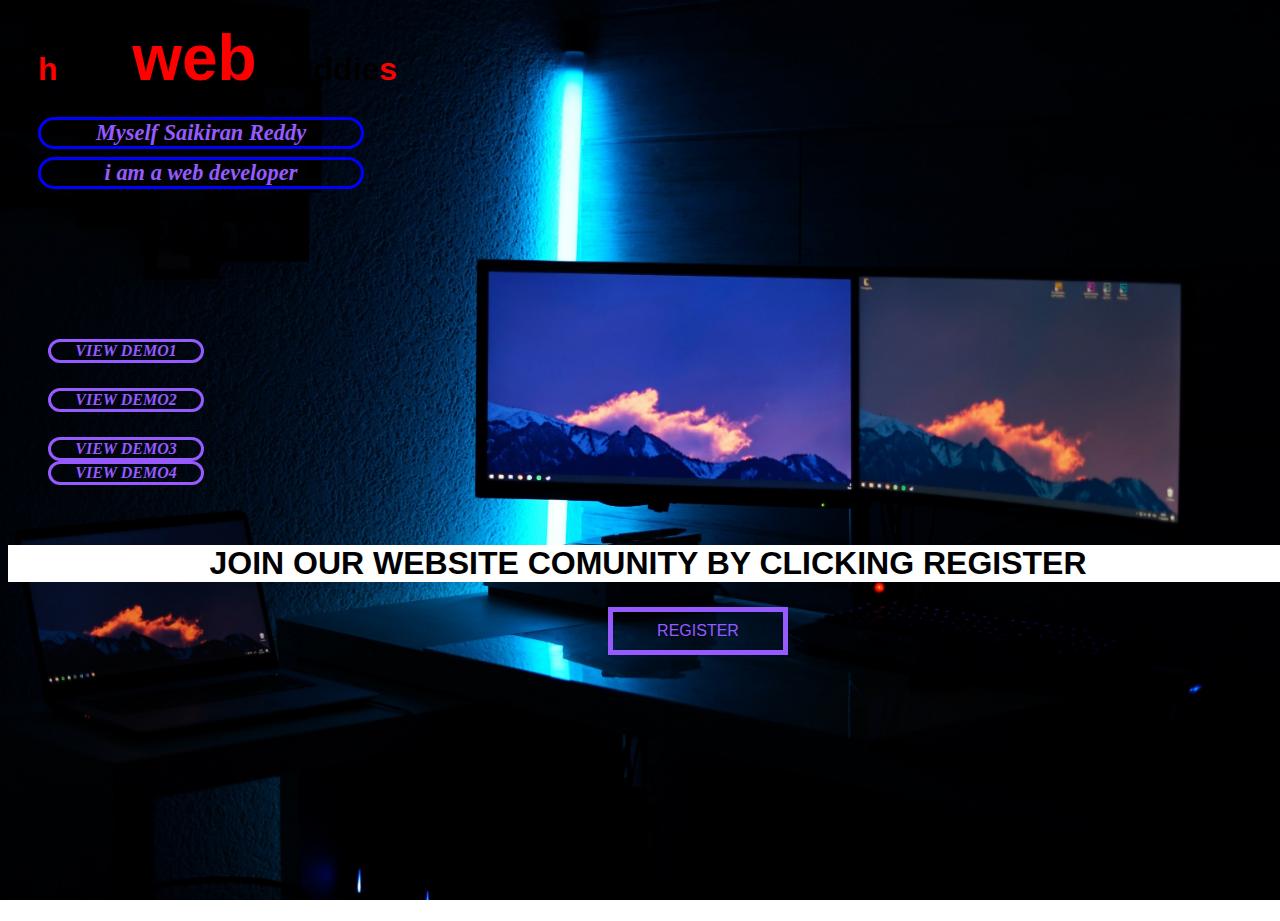
<file: index.html>
<!DOCTYPE html>
<html>
<head>
	<title>saikiranreddy</title> 
	<meta charset="utf-8">
	<meta name="viewport" content="width=device-width,initial-scale=1,shrink-to-fit=no">
	<link rel="stylesheet" type="text/css" href="indexc.css">
</head>
<body >
	<div class="head">
	   <div class="div1"><h1><span class="sai1">h</span>ello! <span class="sai">web </span> buddie<span class="sai2">s</span></h1></div>
 <div class="sai3"><h2>Myself Saikiran Reddy</h2>
	   <h2> i am a web developer </h2></div>
	   
	   <a href="first.html" style="text-decoration:none; "><div class="ant">VIEW DEMO1</div></a>
	   <a href="second.html" style="text-decoration: none;"><div class="ant1">VIEW DEMO2 </div></a>
	  <a href="third.html" style="text-decoration:none;"><div class="ant2">VIEW DEMO3</div></a>
	   <a href="Fourth.html" style="text-decoration:none;"><div class="ant3">VIEW DEMO4</div></a>
		<div class="mat"> <div class="cat"> <b> JOIN OUR WEBSITE COMUNITY BY CLICKING REGISTER</b></div>
	
	
	   <a href="https://mailchi.mp/97990afc068e/saikiranreddy" target="_blank" style="text-decoration:none; "><div class="cat1">REGISTER</div></a>
	</div>

</body>
</html>
</file>
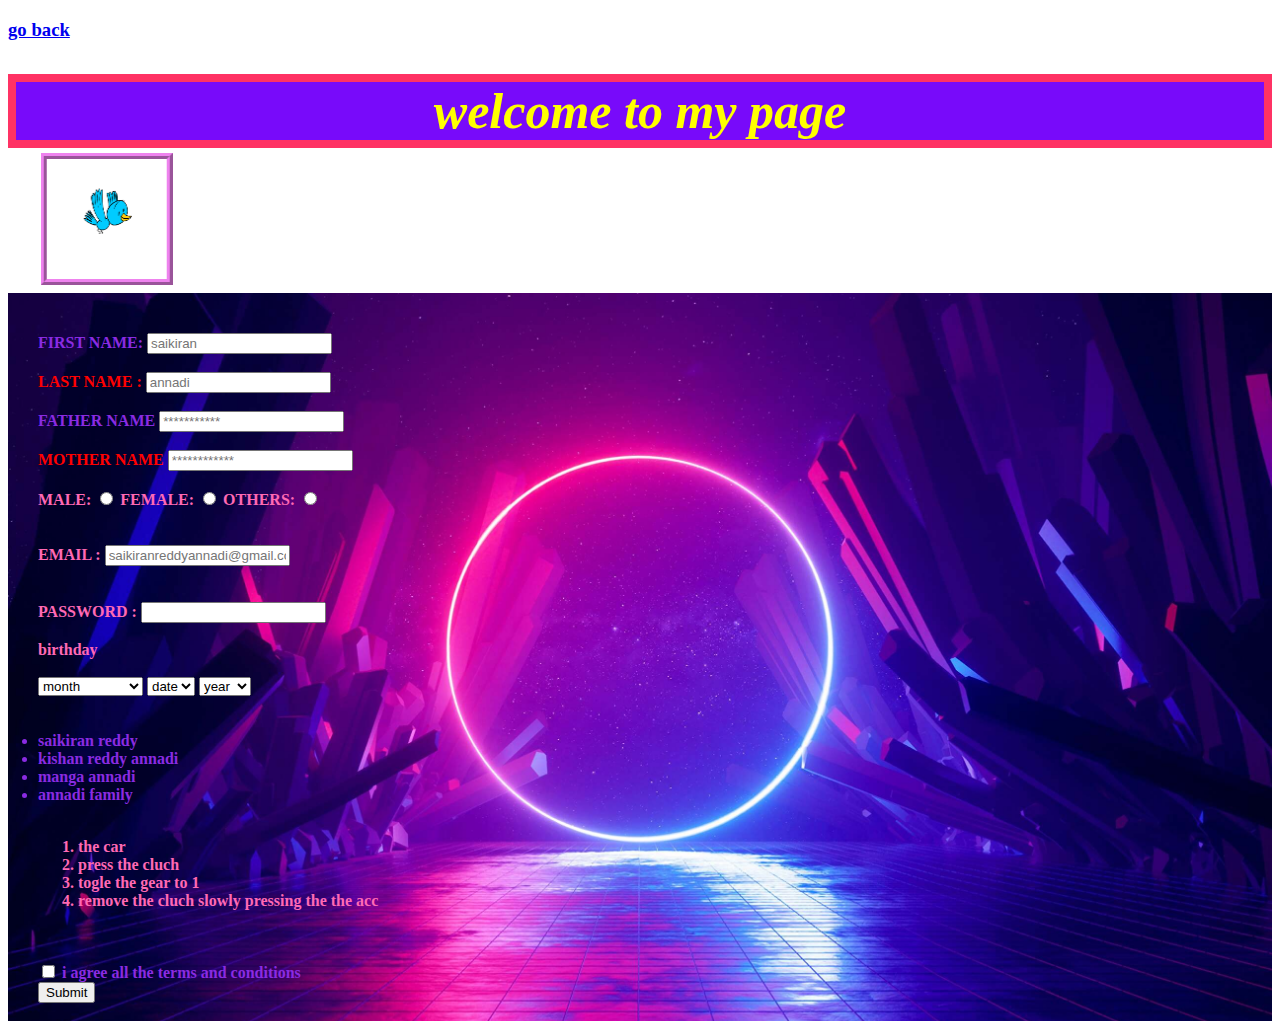
<file: first.html>
<!DOCTYPE html>
<html>
<head>
	<title>user login</title>

	<link rel="stylesheet" type="text/css" href="firstc.css">
</head>
            <body  >
            	<a href="https://www.youtube.com/"><h3>go back</h3></a>
            <h1 style="color:yellow; ">welcome to my page</h1>
            	<marquee scrollamount="20" direction="right" behaviour="scroll">
            	 <img src="birdd.gif"   height="130" width="150"></img>
            	</marquee> 
            	
            	 <div class="div1">
	              <header>
  	               <form>
  	               	<div class="div2">
                    <label for="first name"><b style="color:#8A2BE2">FIRST NAME:</b></label>
                    <input type="text" name="first name" placeholder="saikiran" align="200"><br>
                    <br>

                    <label for="last name"><b style="color:#FF0000">LAST NAME :</b></label>
                    <input type="text" name="last name" placeholder="annadi"><br>
                    <br>

                    <label for="father name"><b style="color:  #8A2BE2">FATHER NAME</b></label>
                    <input type="text" name="father name"  placeholder="***********">
                    <br>
                    <br>

                    <label for="mother name"><b style="color: #FF0000">MOTHER NAME</b></label>
                    <input type="text" name="mother name" placeholder="************">
                    <br>
                    <br>
                    </div>

                    <label for="gender-male"><b style="color: #FF69B4">MALE:</b></label>
                    <input type="radio" name="gender-male" value="choice1">

                    <label for="gender-male"> <b style="color: #FF69B4">FEMALE:</b> </label>
                    <input type="radio" name="gender-male" value="choice2">

                    <label for="gender-male"> <b style="color: #FF69B4"> OTHERS: </b> </label>
                    <input type="radio" name="gender-male" value="choice3"><br>
                    <br>
                    <br>

                    <label for="email"><b style="color: #FF69B4"> EMAIL     :</label>
                    <input type="email" name="email" required="email" placeholder="saikiranreddyannadi@gmail.com"><br>
                    <br>
                    <br>

                    <label for="password" ><b style="color:#FF69B4">PASSWORD :</label>
                    <input type="password" name="password" required="password"><br>
                    <br>
          
                    	<label for="month"><b>birthday</b></label><br>
                    	<br>
                    	

                    	<select name="month">
                    		<option value="0" selectdisabled>month</option>
                    	<option value="jan">JANUARY</option>
                    	<option  value="feb">FEBUAVARY</option>
                    	<option value="mar">MARCH</option>
                    	<option value="apr">APRIL</option>
                    	<option value="may">MAY</option>
                    	<option value="june">JUNE</option>
                    	<option value="july">JULY</option>
                    	<option value="aug">AUGUST</option>
                    	<option value="sep">SEPTEMBER</option>
                    	<option value="oct">OCTOBER</option>	
                        <option value="nov">NOVEMBER</option>
                        <option value="dec">DECEMBER</option>
                        </select>
                        <select name="date">
                        	<option value="0" selectdisabled>date</option>
                        	<option value="1">1</option>
                        	<option value="2">2</option>
                        	<option value="3">3</option>
                        </select>
            
                        <select name="year"><br><br>
                        	<option value="0" selectdisabled="0">year</option>
                        	<option value="2000">2000</option>
                        	<option value="2001">2001</option>
                        	<option value="2002">2002</option>
                        	<option value="2003">2003</option>
                        </select><br>
                        	<br>
                        	<br>
                        	 </f
                  	
	               	<ul>
	               		<li style="color: #8A2BE2">saikiran reddy</li>
	               		<li style="color: #8A2BE2">kishan reddy annadi</li>
	               		<li  style="color: #8A2BE2">manga annadi</li>
	               		
	               		<li style="color: #8A2BE2">annadi family</li>

	               		
	               	</ul><br>
	               
	               	<ol>
	               		
                     
                     <li>the car </li>
	               		<li>press the cluch</li>
	               		<li>togle the gear to 1</li>
                        <li>remove the cluch slowly pressing the the acc</li>

	               	</ol><br>
	               	<br>
	               	  <input type="checkbox" name="agree">
                     <label for="agree" style="color: #8A2BE2""> i agree all the terms and conditions </label><br>

                     <input type="submit" >
                     
                    
                     <br>
                     <br>
                   </form>



		







	               </header>
	           </div>


            </body>
</html>
</file>
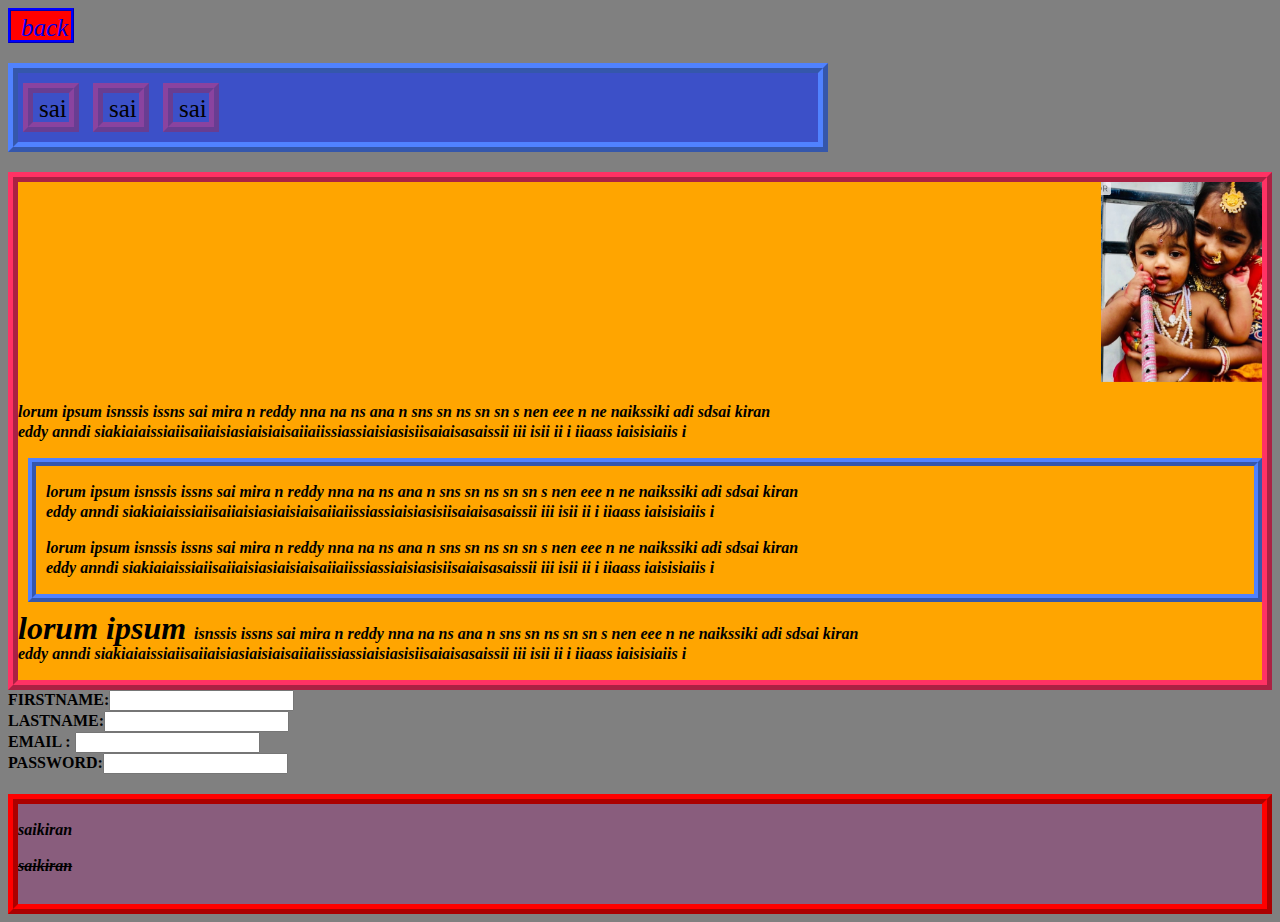
<file: second.html>
<!DOCTYPE html>
<html>
<head>
	<title>testing css</title>
	<link rel="stylesheet" type="text/css" href="secondc.css">
</head>
<body style="text-align:left ">
  <div class="mat"><a href="index.html" style="text-decoration:none;"> back</a></body></div>
	

	<div class="div1">
    <div class="cat">sai</div>
    <div class="cat">sai</div>
    <div class="cat">sai</div>
    </div>

    <div class="div2">
    <marquee scrollamount="20" direction="random" behaviour="scroll">
             <img src="IMG_1737.jpeg" width="200" height="200">
    </marquee>	    
    <p>lorum ipsum isnssis issns    sai mira n reddy NNA NA NS  ANA N SNS  SN NS SN SN S NEN EEE N NE NAIKSsiki adi sdsai kiran<br> eddy anndi  siakiaiaissiaiisaiiaisiasiaisiaisaiiaiissiassiaisiasisiisaiaisasaissii   iii isii ii i iiaass  iaisisiaiis i  </p>
    <div class="div3">
      <p>lorum ipsum isnssis issns    sai mira n reddy NNA NA NS  ANA N SNS  SN NS SN SN S NEN EEE N NE NAIKSsiki adi sdsai kiran<br> eddy anndi  siakiaiaissiaiisaiiaisiasiaisiaisaiiaiissiassiaisiasisiisaiaisasaissii   iii isii ii i iiaass  iaisisiaiis i  </p>
      
      <p>lorum ipsum isnssis issns    sai mira n reddy NNA NA NS  ANA N SNS  SN NS SN SN S NEN EEE N NE NAIKSsiki adi sdsai kiran<br> eddy anndi  siakiaiaissiaiisaiiaisiasiaisiaisaiiaiissiassiaisiasisiisaiaisasaissii   iii isii ii i iiaass  iaisisiaiis i  </p>
      </div>
      <p><span>lorum ipsum </span>isnssis issns    sai mira n reddy NNA NA NS  ANA N SNS  SN NS SN SN S NEN EEE N NE NAIKSsiki adi sdsai kiran<br> eddy anndi  siakiaiaissiaiisaiiaisiasiaisiaisaiiaiissiassiaisiasisiisaiaisasaissii   iii isii ii i iiaass  iaisisiaiis i  </p>
      </div>
         
      </div>
     
      <strong> FIRSTNAME:</strong><input type="text" name="firstname"><br>
   <strong>LASTNAME:</strong><input type="text" name="lastname"><br>
   <strong>EMAIL             :        </strong><input type="EMAIL" name="email adress"><br>
   <strong>PASSWORD:</strong><input type="PASSWORD" name="password"><br>
        <div class="div4">
        <mark><p>saikiran</p></mark>
  <del><p>saikiran</p></del>
  <!--<q><p>saikiran</p></q>-->
  <!--<p>saikiran</p>-->

</body>
</html>
</file>
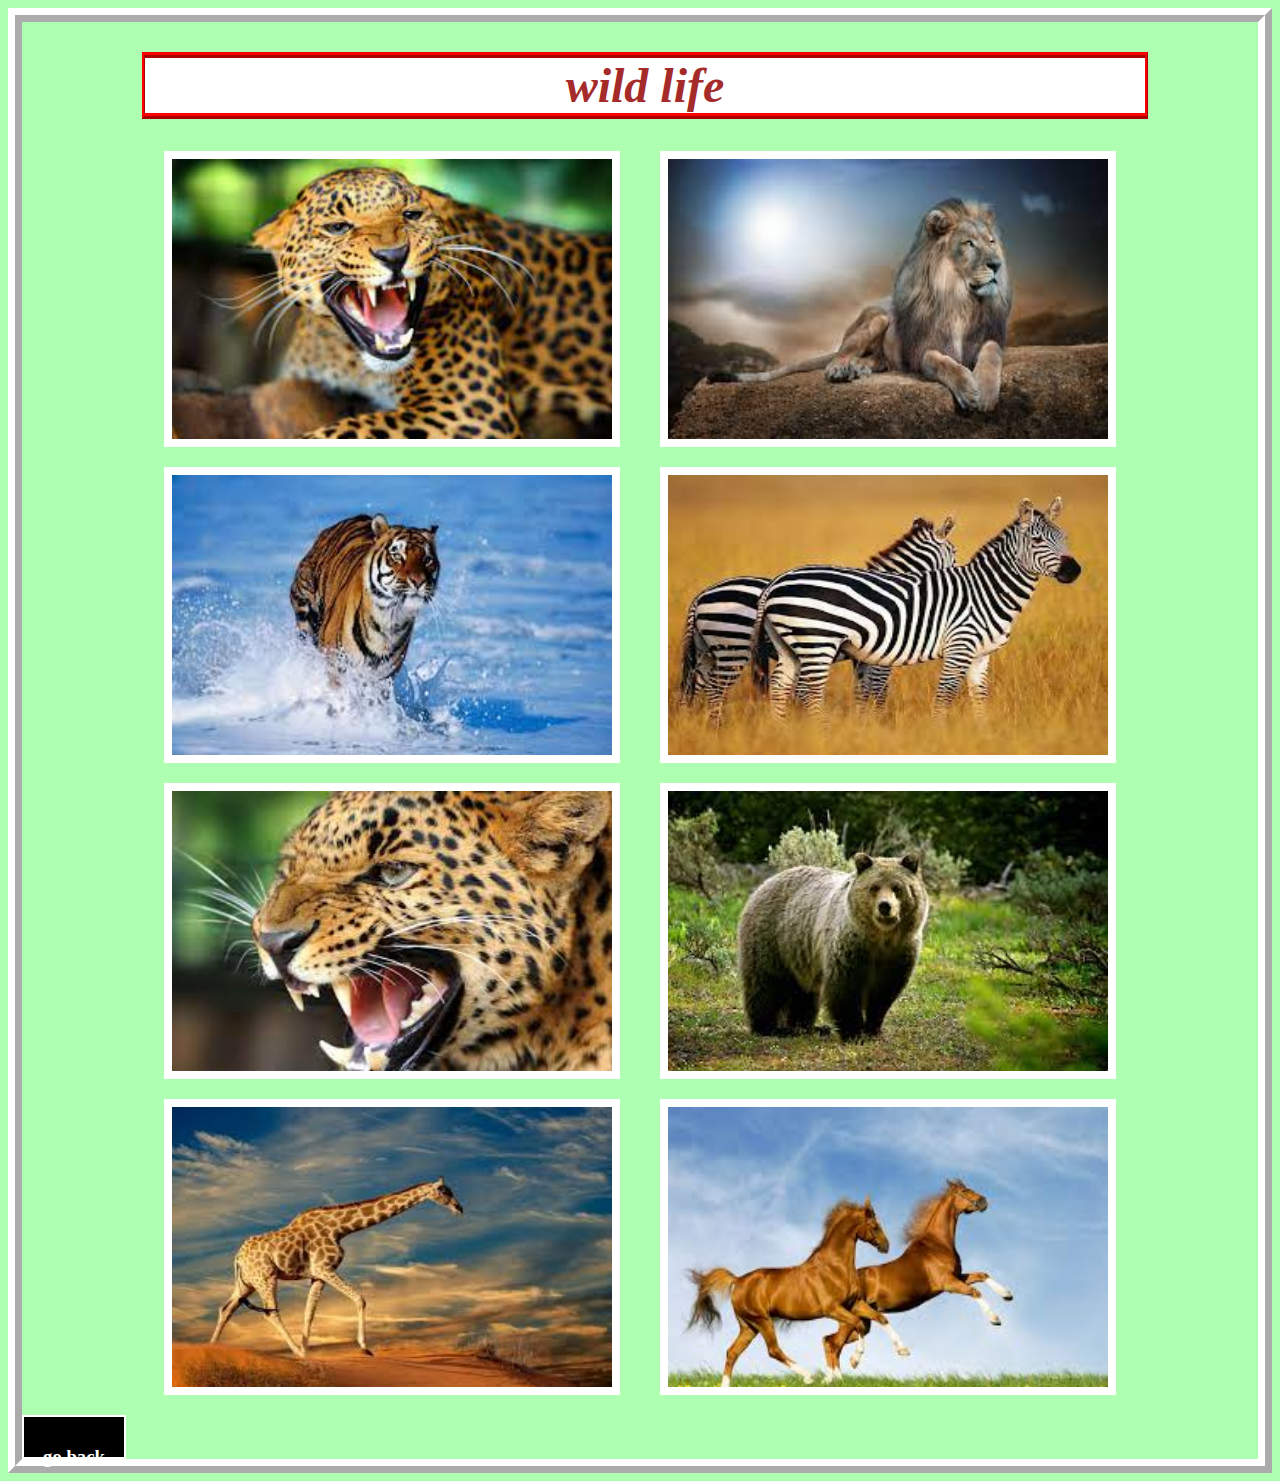
<file: secondpage.html>
<!DOCTYPE html>
<!DOCTYPE html>
<html>
<head>
    <title>second page</title>
    <link rel="stylesheet" type="text/css" href="secondpage.css">
</head>
<body>
<div class="head"><h1>wild life</h1></div>
<!--<marquee scrollamount="30" direction="right" behaviour="scroll">-->
<div class="box">
<img src="download1.jpg">
<img src="download2.jpg">
<img src="download3.jpg">
<img src="download4.jpg">
<img src="download5.jpg">
<img src="download6.jpg">
<img src="download7.jpg">
<img src="download8.jpg">
</div>
</marquee>
<div class="mad"><a href="sai.html" style="text-decoration:none"><h3 style="color: white">go back</h3> </a></div>





















</body>
</html>
</file>
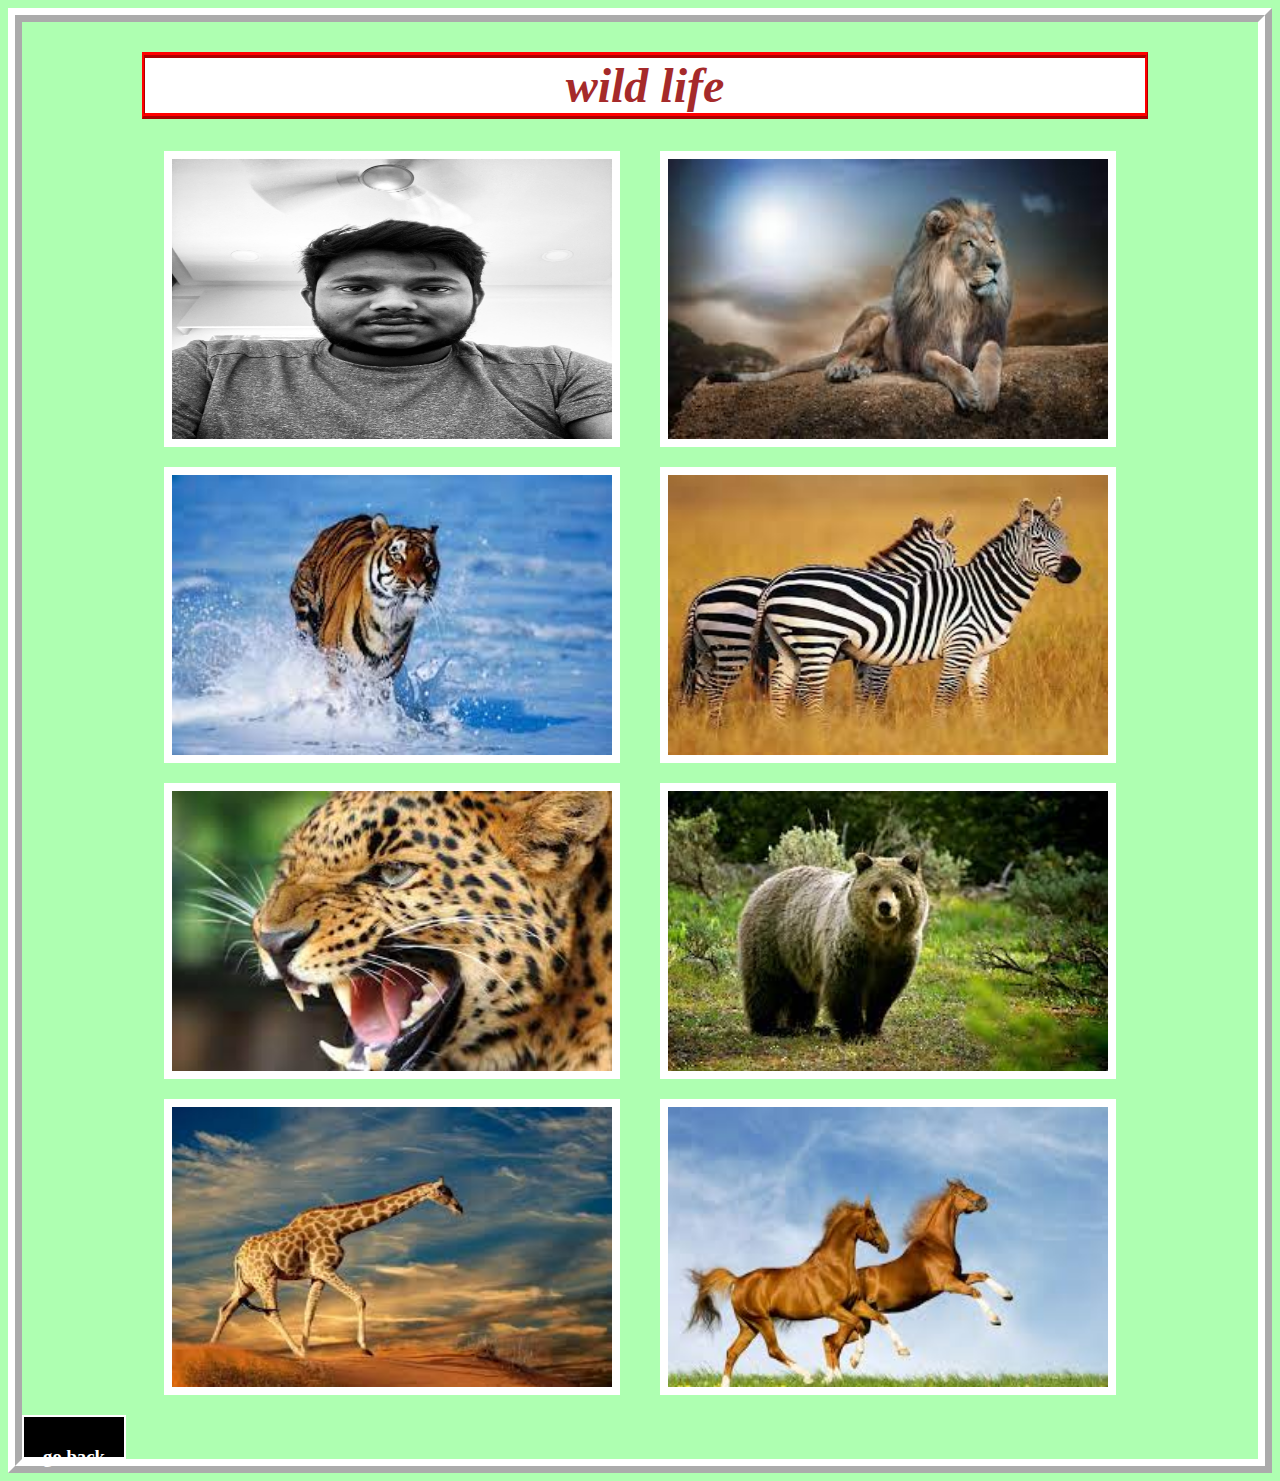
<file: third.html>
<!DOCTYPE html>
<!DOCTYPE html>
<html>
<head>
    <title>second page</title>
    <link rel="stylesheet" type="text/css" href="thirdc.css">
</head>
<body>
<div class="head"><h1>wild life</h1></div>
<!--<marquee scrollamount="30" direction="right" behaviour="scroll">-->
<div class="box">
<img src="IMG_1718.jpeg">
<img src="download2.jpg">
<img src="download3.jpg">
<img src="download4.jpg">
<img src="download5.jpg">
<img src="download6.jpg">
<img src="download7.jpg">
<img src="download8.jpg">
</div>
</marquee>
<div class="mad"><a href="index.html" style="text-decoration:none"><h3 style="color: white">go back</h3> </a></div>





















</body>
</html>
</file>
<file: indexc.css>
body,
html{
    	width:100%;
        height:100%;
        font-family: 'Montserrat', sans-serif;
         background: url(bac.jpg) no-repeat center center fixed; 
        -webkit-background-size: cover;
         -moz-background-size: cover;
          -o-background-size: cover;
            background-size: cover; 
}
s
h1{
	color:rgba(150,90,255,1); 
	font-family: original surfer;
	font-size: 3em;
	font-style: italic;
	text-align:left; 
	border-bottom:5px solid rgb(255,0,0);  
	width:750px;  
	margin-top:10px;  
	margin-bottom:45px;
	transition: all 1s;
}
.sai1{
	color:red;
}
.sai2{
	color:red;
}
.sai{
	color: red;
	font-size:2em; 
	
}
.div1{
	padding-left:30px;
	


}
h2{
	text-align:center;  
	color:rgb(150,90,255);
	font-size:140%;
	font-weight: bold;
	font-family:cursive;
	font-style:italic;
	border:3px solid blue;
	width:320px; 
	border-radius:50px;
	margin-top:8px;
    margin-bottom:4px; 
    transition: all 1s;  
    

}
.sai3{
	padding-left:30px; 
  
    
 
}
.ant{color:white;
	text-align:center;  
	color:rgb(150,90,255);
	font-size:100%;
	font-weight: bold;
	font-family:cursive;
	font-style:italic;
	border:3px solid rgb(150,90,255);
	padding-bottom: 0px;
	padding-top: 0px;
	width:150px; 
	margin-left:40px;
	margin-top: 150px; 
	margin-bottom: 25px;
		border-radius:100px;
		transition: all 1s;
	
   
	

	
}
.ant:hover{
	transform:scale(1.2);
	 
}
.ant1{
	color:white;
	text-align:center;  
	color:rgb(150,90,255);
	font-size:100%;
	font-weight: bold;
	font-family:cursive;
	font-style:italic;
	border:3px solid rgb(150,90,255);
	margin-left:40px;
	margin-bottom: 25px;
	width:150px; 
	border-radius:100px;
	transition: all 0.5;
	   
    
	}
	.ant1:hover{
	transform:scale(1.2);
}
.ant2{

	color:white;
	text-align:center;  
	color:rgb(150,90,255);
	font-size:100%;
	font-weight: bold;
	font-family:cursive;
	font-style:italic;
border:3px solid rgb(150,90,255);
margin-left:40px;
	width:150px; 
		border-radius:100px;
	    transition: all 0.5s;
	
	
	
}
.ant2:hover{
	transform:scale(1.2);
	
}
.ant3{
	color:white;
	text-align:center;  
	color:rgb(150,90,255);
	font-size:100%;
	font-weight: bold;
	font-family:cursive;
	font-style:italic;
	border:3px solid rgb(150,90,255);
	margin-left:40px;
	margin-bottom: 25px;
	width:150px; 
	border-radius:100px;
	transition: all 0.5;
	   
    
	}
	.ant3:hover{
	transform:scale(1.2);
}
.cat{
	margin-top: 60px;
	background-color: white;
	color:black;
	font-size: 2em;
	text-align: center;

}





	


.cat1{
	color: rgb(150,90,255);
	border:5px solid rgb(150,90,255);
    width:150px;
    padding:10px 10px; 
     margin-left:600px;
     margin-top: 25px;
     margin-bottom:20px; 
    text-align:center;
    font-size:150%
     transition: all 1s;
}
.cat1:hover{
transform:scale(1.2);
}
</file>
<file: firstc.css>
.div1{
	background-image: url(back.jpg);

	background-size: cover;
    text-align: left;
    padding-top: 40px;
    padding-left:30px;
}
img{
	border:6px solid violet;
	padding: 0px 0px;
	border-style:ridge;
	width:120px;
	height: 120px;
	


}
h1{
text-align: center;
background-color:rgb(120 ,10,250);
font-weight: bold;
font-style: italic;
font-size: 50px ;
border:8px solid rgb(255,50,100);
margin-bottom:5px; 
}
</file>
<file: secondc.css>
body{
	background-color:grey;
	align-items: center;
}
.mat{
	border:3px solid blue;
	width: 50px;
	border-style:ridge;
	background-color: red;
	padding-top:3px;
	padding-left: 10px;
	padding-bottom: 6px;
	font-style: italic;
	font-size: 25px;
	height: 20px;





}

.cat{
	border: 10px solid rgba(255,50,100,0.4);
	border-style: ridge;
	display:inline-block;
	text-transform: lowercase;
	padding: 2px 10px 10px 6px;
	margin: 10px 5px;
	width: 20px;
	height: 17px;
	background-color:rgba(60,80,200,0.4);
	font-size: 25px;
}
.div1{
	border: 10px solid rgb(80,130,255);

	width: 800px;
	border-style: ridge;
	background-color:rgb(60,80,200);
	margin: 20px 0px;
}
.div2{
	border: 10px solid rgb(255,50,100);
	border-style: ridge;
	background-color:orange;
}
p{
	font-size: 100%;
	font-family:times new roman;
	font-style: italic;
	text-transform:lowercase; 
	line-height: 20px;
	font-weight:bold;
	text-decoration: none;

}
span{
	font-size: 2em;
}
.div3{
	border:8px solid rgb(80,130,255);
	padding-right: 10px;
	padding-left: 10px;
	margin-left: 10px;
	border-style: ridge;


	
}
img{
	float:left;
}
.div4{
	border:10px solid red;
	border-style: ridge;
	margin-top: 20px;
	background-color: rgba(150,40,120,0.4);

	height: 100px;
	

}
.bat{
	border:4px solid red; 


	height: 30px;
	padding-bottom: 20px;
	padding-top: 0px;
	padding-left: 0px;
	padding-right:0px;
     text-align: bottom;
	background-color:rgba(150,40,120,0.4);

	margin-top: 20px;
}
</file>
<file: secondpage.css>
body{
	background-color: rgba(120,255,125,0.6);
		border:14px solid white;
		border-style: ridge;
}
img{
	width: 440px;
	height:280px;
	margin-left: 20px;
	margin-bottom: 20px;
	margin-right: 20px;
	border:8px solid white;

}
h1{
   color:brown;
   font-size: 3em;
   font-style:italic;
   font-weight:bold;  
   font-family: fantasy;
   border-bottom: 6px solid red;
   border-right: 3px solid red;
   border-left:3px solid red;
   border-top: 6px solid red;
   border-style: ridge;
   width: 1000px  ;
   text-align:center;
   background-color: white;
   margin-left: 10px;
   margin-top: 30px; 
}
.head{
	display:flex;
	flex-wrap: wrap;
	justify-content:center; 
}
.box{
	display:flex;
	flex-wrap:wrap;
	justify-content: center;  
}
.mad{
	border:2px solid white;
	background-color: black;
	width:100px;
	height:30px;
	text-align:center;
	padding-top:10px; 
}
</file>
<file: thirdc.css>
body{
	background-color: rgba(120,255,125,0.6);
		border:14px solid white;
		border-style: ridge;
}
img{
	width: 440px;
	height:280px;
	margin-left: 20px;
	margin-bottom: 20px;
	margin-right: 20px;
	border:8px solid white;
	transition: all 0.5s;

}
img:hover{
	transform:scale(1.1); 
}
h1{
   color:brown;
   font-size: 3em;
   font-style:italic;
   font-weight:bold;  
   font-family: fantasy;
   border-bottom: 6px solid red;
   border-right: 3px solid red;
   border-left:3px solid red;
   border-top: 6px solid red;
   border-style: ridge;
   width: 1000px  ;
   text-align:center;
   background-color: white;
   margin-left: 10px;
   margin-top: 30px; 
}
.head{
	display:flex;
	flex-wrap: wrap;
	justify-content:center; 
}
.box{
	display:flex;
	flex-wrap:wrap;
	justify-content: center;  
}
.mad{
	border:2px solid white;
	background-color: black;
	width:100px;
	height:30px;
	text-align:center;
	padding-top:10px; 
}
</file>
